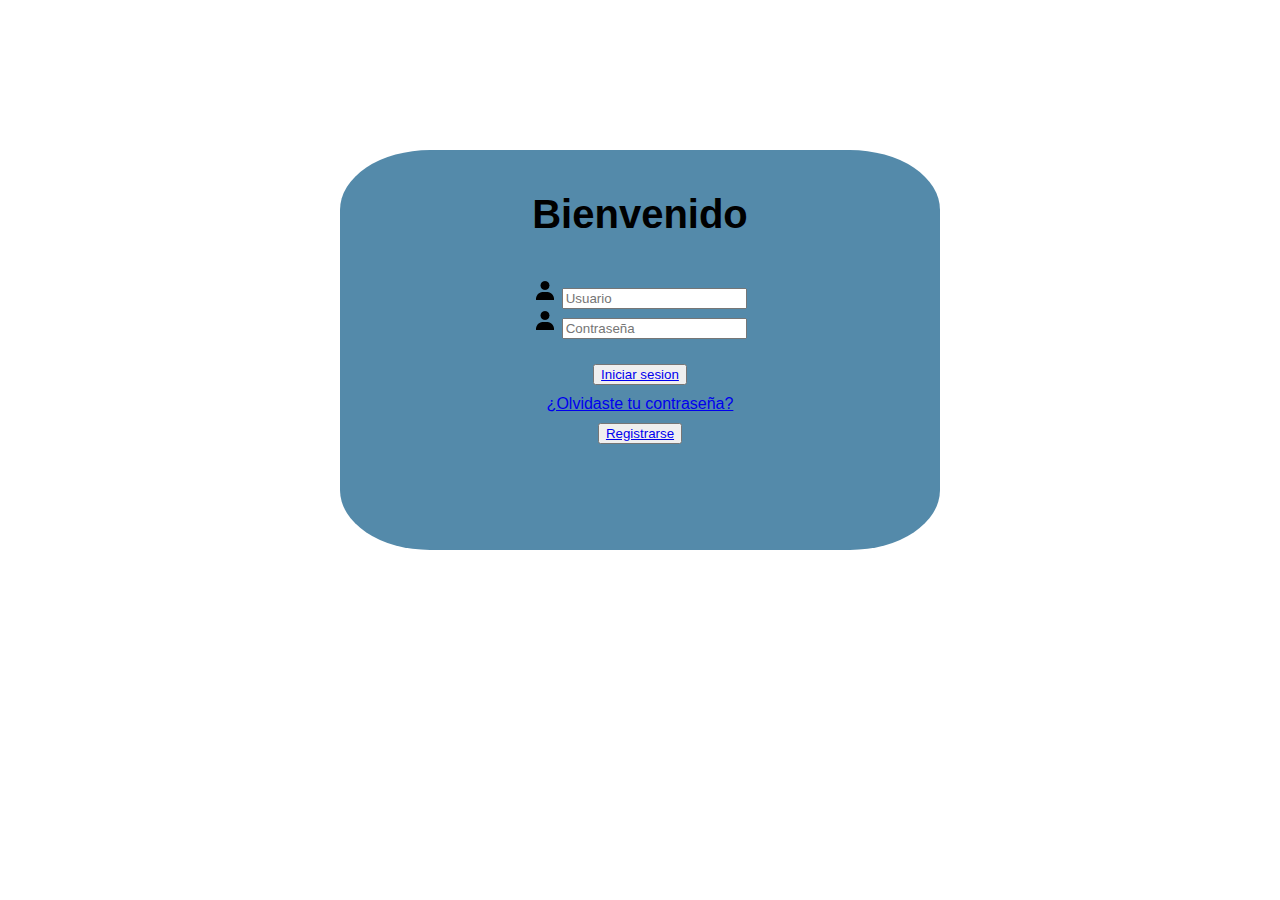
<file: src/main/webapp/index.html>
<!DOCTYPE html>
<html>
    <head>
        <title>Login de usuario</title>
        <meta http-equiv="Content-Type" content="text/html; charset=UTF-8">
        <link rel="stylesheet" href="estilos.css"/>
    </head>
    <body>
        <form class="formulario">
            <h1>Bienvenido</h1>
            <div class="contenedor">
                <div class="contenedor-input">
                    <img src="usuario.png" alt=""/>
                    <input type="text" name="usuario" placeholder="Usuario"> <br>
                </div>
                 <div class="contenedor-input">
                    <img src="usuario.png" alt=""/>
                    <input type="text" name="usuario" placeholder="Contraseña"> <br>
                </div>
            </div>
           
            
            <button><a href="EditarUsuarios.html">Iniciar sesion</a></button> <br>
            <label><a href="#">¿Olvidaste tu contraseña?</a></label><br>
            <button><a href="registro.html">Registrarse</a></button>

        </form>


    </body>
</html>
</file>
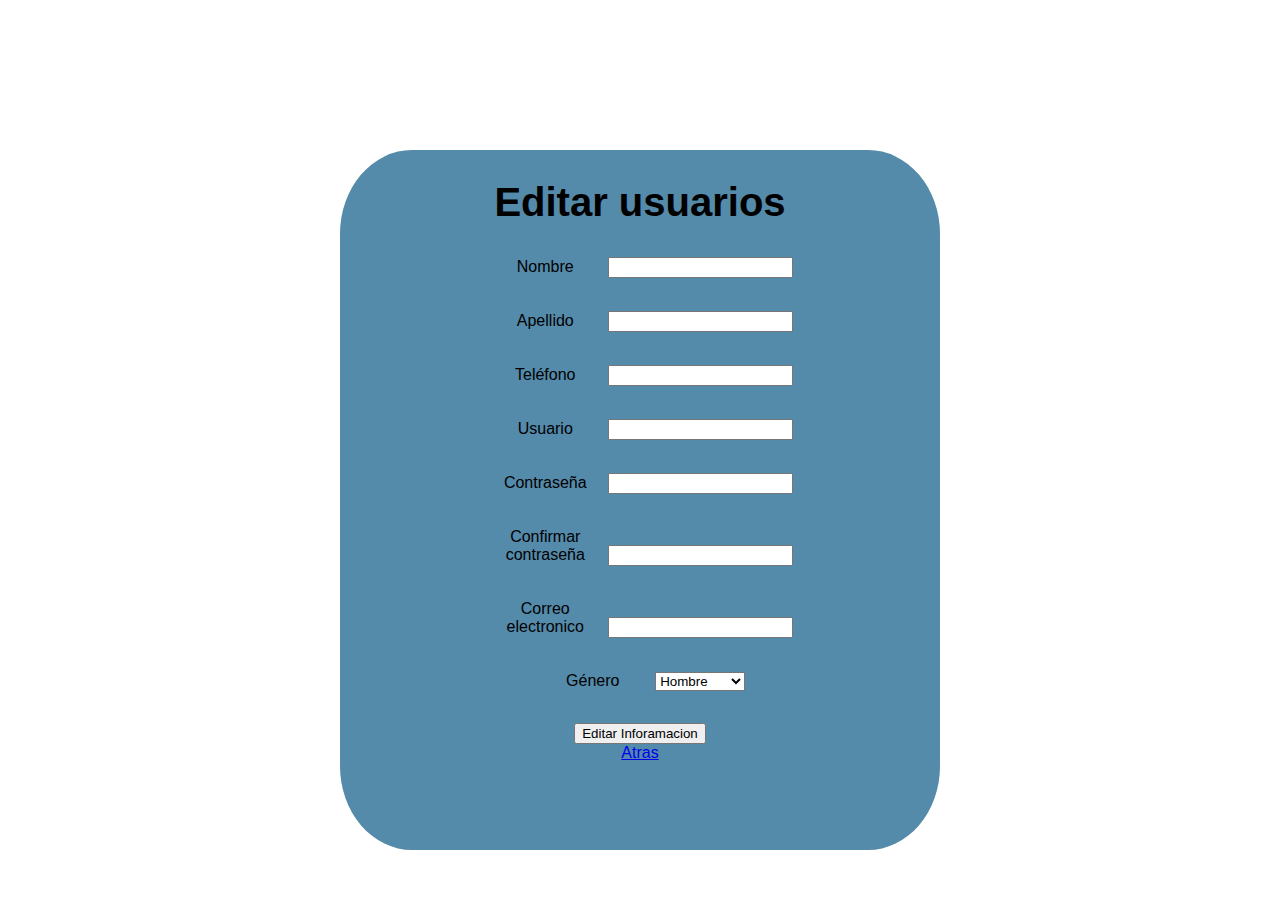
<file: src/main/webapp/EditarUsuarios.html>
<html>
    <head>
        <title>Editar Perfil</title>
        <meta charset="UTF-8">
        <meta name="viewport" content="width=device-width, initial-scale=1.0">
        <link rel="stylesheet" href="estilos2.css"/>
    </head>
    <body>
        <form class="formulario">
            <h1>Editar usuarios</h1>
            <div class="contenedor">
                <div class="contenedor-input">
                    <label>Nombre</label>
                    <input type="text" name="usuario" > <br>
                </div>

                <div class="contenedor-input">
                    <label>Apellido</label>
                    <input type="text" name="usuario" > <br>
                </div>
                <div class="contenedor-input">
                    <label>Teléfono</label>
                    <input type="text" name="usuario" > <br>
                </div>
                <div class="contenedor-input">
                    <label>Usuario</label>
                    <input type="text" name="usuario" > <br>
                </div> 
                <div class="contenedor-input">
                    <label>Contraseña</label>
                    <input type="text" name="usuario" > <br>
                </div>

                <div class="contenedor-input">
                    <label>Confirmar contraseña</label>
                    <input type="text" name="usuario" > <br>
                </div>

                <div class="contenedor-input">
                    <label>Correo electronico</label>
                    <input type="text" name="usuario" > <br>
                </div>

                <div class="contenedor-input">
                    <label>Género</label>
                    <select>
                        <option>Hombre</option>
                        <option>Mujer</option>
                        <option>No definido</option>
                    </select>
                </div>
              
                <input type="submit" value="Editar Inforamacion" name="name" > <br>
                 <a href="index.html">Atras</a>

            </div>
        </form>
    </body>
</html>
</file>
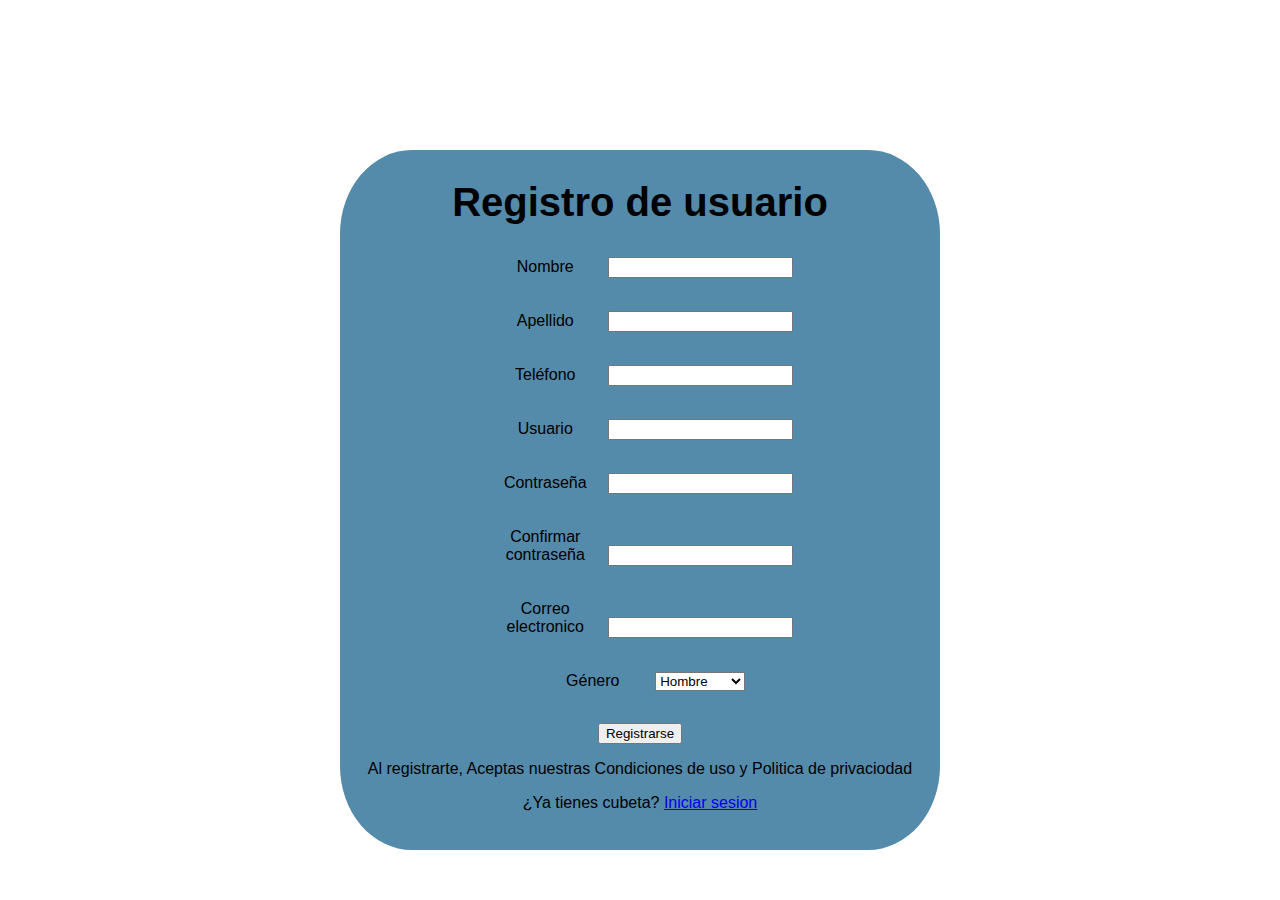
<file: src/main/webapp/registro.html>
<!DOCTYPE html>
<html>
    <head>
        <title>Registro de usuario</title>
        <meta charset="UTF-8">
        <link rel="stylesheet" href="estilos2.css"/>
        

    </head>
    <body>
        <form class="formulario">
            <h1>Registro de usuario</h1>
            <div class="contenedor">
                <div class="contenedor-input">
                    <label>Nombre</label>
                    <input type="text" name="usuario" > <br>
                </div>

                <div class="contenedor-input">
                    <label>Apellido</label>
                    <input type="text" name="usuario" > <br>
                </div>
                <div class="contenedor-input">
                    <label>Teléfono</label>
                    <input type="text" name="usuario" > <br>
                </div>
                <div class="contenedor-input">
                    <label>Usuario</label>
                    <input type="text" name="usuario" > <br>
                </div> 
                <div class="contenedor-input">
                    <label>Contraseña</label>
                    <input type="text" name="usuario" > <br>
                </div>

                <div class="contenedor-input">
                    <label>Confirmar contraseña</label>
                    <input type="text" name="usuario" > <br>
                </div>

                <div class="contenedor-input">
                    <label>Correo electronico</label>
                    <input type="text" name="usuario" > <br>
                </div>

                <div class="contenedor-input">
                    <label>Género</label>
                    <select>
                        <option>Hombre</option>
                        <option>Mujer</option>
                        <option>No definido</option>
                    </select>
                </div>

                <input type="submit" value="Registrarse" name="name" > 
                <p>Al registrarte, Aceptas nuestras Condiciones de uso y Politica de privaciodad</p>
                <p>¿Ya tienes cubeta? <a href="index.html">Iniciar sesion</a></p>
            </div>
        </form>

    </body>
</html>
</file>
<file: src/main/webapp/estilos.css>
*{
    font-family: Arial;
    box-sizing: border-box;

}
h1{
    text-align: center;
    font-size: 40px;
}
.contenedor{
    width: 100%;
    padding: 15px;
    
}
body{
    margin-top: 150px;
}
.formulario{
    
    width: 600px;
    height: 400px;
    background: #fff;
    margin-top: 150px;
    margin: auto;
    padding: 15px;
    background: #548aaa;
    text-align: center;
    border-radius: 15%;
}
button{
    margin: 10px;
}
</file>
<file: src/main/webapp/estilos2.css>
*{
    font-family: Arial;
    box-sizing: border-box;
    
}
h1{
    text-align: center;
    font-size: 40px;
}
.contenedor{
    width: 100%;
   
    
}
body{
    margin-top: 150px;
}
.formulario{
    
    width: 600px;
    height: 700px;
    background: #fff;
    margin: auto;
    padding: 3px;
    background: #548aaa;
    text-align: center;
    border-radius: 12%;
    
}
label{
    margin: 3px;
    display: inline-block;
    width: 110px;
    
}
.contenedor-input{
    margin: 30px;
}
</file>
